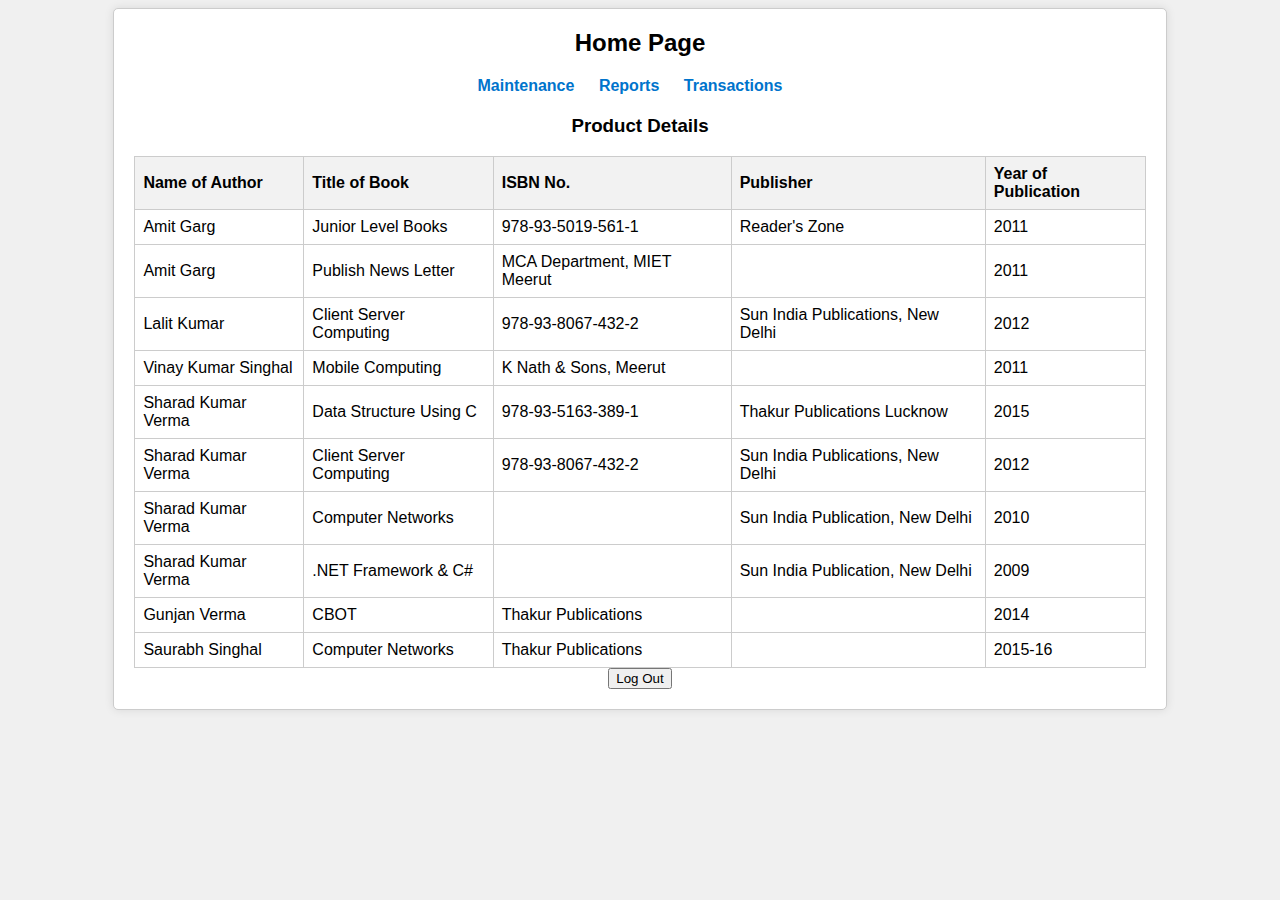
<file: admin.html>
<!DOCTYPE html>
<html>
<head>
    <link rel="stylesheet" type="text/css" href="style.css">
</head>
<body>
    <div class="admin-container">
        <h2>Home Page</h2>
        <div class="menu">
            <ul>
                <li><a href="maintenance.html">Maintenance</a></li>
                <li><a href="reports.html">Reports</a></li>
                <li><a href="transactions.html">Transactions</a></li>
            </ul>
        </div>
        <div class="product-details">
            <h3>Product Details</h3>
            <table>
            <tr>
                <th>Name of Author</th>
                <th>Title of Book</th>
                <th>ISBN No.</th>
                <th>Publisher</th>
                <th>Year of Publication</th>
            </tr>
            <tr>
                <td>Amit Garg</td>
                <td>Junior Level Books</td>
                <td>978-93-5019-561-1</td>
                <td>Reader's Zone</td>
                <td>2011</td>
            </tr>
            <tr>
                <td>Amit Garg</td>
                <td>Publish News Letter</td>
                <td>MCA Department, MIET Meerut</td>
                <td></td>
                <td>2011</td>
            </tr>
            <tr>
                <td>Lalit Kumar</td>
                <td>Client Server Computing</td>
                <td>978-93-8067-432-2</td>
                <td>Sun India Publications, New Delhi</td>
                <td>2012</td>
            </tr>
            <tr>
                <td>Vinay Kumar Singhal</td>
                <td>Mobile Computing</td>
                <td>K Nath & Sons, Meerut</td>
                <td></td>
                <td>2011</td>
            </tr>
            <tr>
                <td>Sharad Kumar Verma</td>
                <td>Data Structure Using C</td>
                <td>978-93-5163-389-1</td>
                <td>Thakur Publications Lucknow</td>
                <td>2015</td>
            </tr>
            <tr>
                <td>Sharad Kumar Verma</td>
                <td>Client Server Computing</td>
                <td>978-93-8067-432-2</td>
                <td>Sun India Publications, New Delhi</td>
                <td>2012</td>
            </tr>
            <tr>
                <td>Sharad Kumar Verma</td>
                <td>Computer Networks</td>
                <td></td>
                <td>Sun India Publication, New Delhi</td>
                <td>2010</td>
            </tr>
            <tr>
                <td>Sharad Kumar Verma</td>
                <td>.NET Framework & C#</td>
                <td></td>
                <td>Sun India Publication, New Delhi</td>
                <td>2009</td>
            </tr>
            <tr>
                <td>Gunjan Verma</td>
                <td>CBOT</td>
                <td>Thakur Publications</td>
                <td></td>
                <td>2014</td>
            </tr>
            <tr>
                <td>Saurabh Singhal</td>
                <td>Computer Networks</td>
                <td>Thakur Publications</td>
                <td></td>
                <td>2015-16</td>
            </tr>
        </table>
        </div>
        <div class="logout">
            <button id="logout-button">Log Out</button>
        </div>
    </div>

    <script>
        // JavaScript code for handling the logout action
        document.getElementById('logout-button').addEventListener('click', () => {
            // You can add code to handle the logout process here
            // For example, redirect the user to a logout page or perform a logout action
            alert('You have been logged out.');
            window.location.href = "index.html";
        });
    </script>
</body>
</html>
</file>
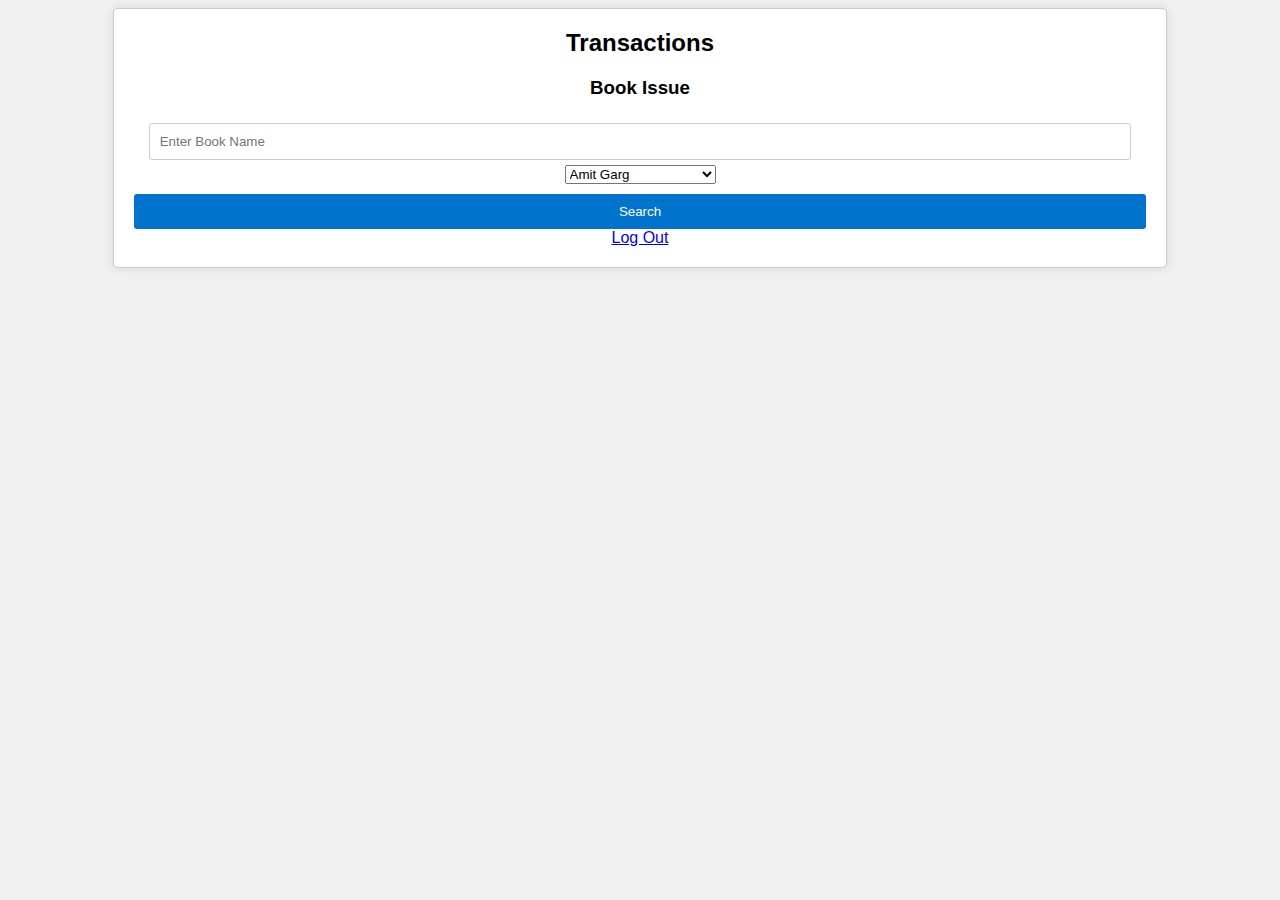
<file: is-book-available.html>
<!DOCTYPE html>
<html>
<head>
    <link rel="stylesheet" type="text/css" href="style.css">
</head>
<body>
    <div class="admin-container">
        <h2>Transactions</h2>
        <div class="book-issue">
            <h3> Book Issue</h3>
            <input type="text" id="book-name" placeholder="Enter Book Name">
            <select id="author-dropdown">
                <option value="Amit Garg">Amit Garg</option>
                <option value="Lalit Kumar">Lalit Kumar</option>
                <option value="Vinay Kumar Singhal">Vinay Kumar Singhal</option>
                <option value="Sharad Kumar Verma">Sharad Kumar Verma</option>
                <option value="Gunjan Verma">Gunjan Verma</option>
                <option value="Saurabh Singhal">Saurabh Singhal</option>
            </select>
        </div>
        <input type="button" value="Search" id="search-button">
        <div class="results" id="results">
            <!-- Results will be displayed here -->
        </div>
        <div class="logout">
            <a href="index.html">Log Out</a>
        </div>
    </div>
    <script >// JavaScript code for handling the search action
const searchButton = document.getElementById('search-button');
searchButton.addEventListener('click', () => {
    // Get the values entered by the user
    const bookName = document.getElementById('book-name').value;
    const author = document.getElementById('author-dropdown').value;

    // For the purpose of this example, let's assume the book is found
    // and display the results

    if (bookName && author) {
        const resultsDiv = document.getElementById('results');
        resultsDiv.innerHTML = `
            <h3>Search Results</h3>
            <table>
                <tr>
                    <th>Title of Book</th>
                    <th>Author</th>
                    <th>ISBN No.</th>
                    <th>Publisher</th>
                    <th>Year of Publication</th>
                    <th>Available</th>
                    <th>Select</th>
                </tr>
                <tr>
                    <td>Introduction to Computer</td>
                    <td>Amit Garg</td>
                    <td>978-93-5019-561-1</td>
                    <td>Reader's Zone</td>
                    <td>2011</td>
                    <td>Yes</td>
                    <td><input type="radio" name="book-select"></td>
                </tr>
                <tr>
                    <td>Publish News Letter</td>
                    <td>Amit Garg</td>
                    <td>MCA Department, MIET Meerut</td>
                    <td>2011</td>
                    <td>No</td>
                    <td><input type="radio" name="book-select"></td>
                </tr>
                <!-- Add more data here as needed -->
            </table>`;
    } else {
        alert('Please enter valid search criteria.');
    }
});
</script>
</body>
</html>
</file>
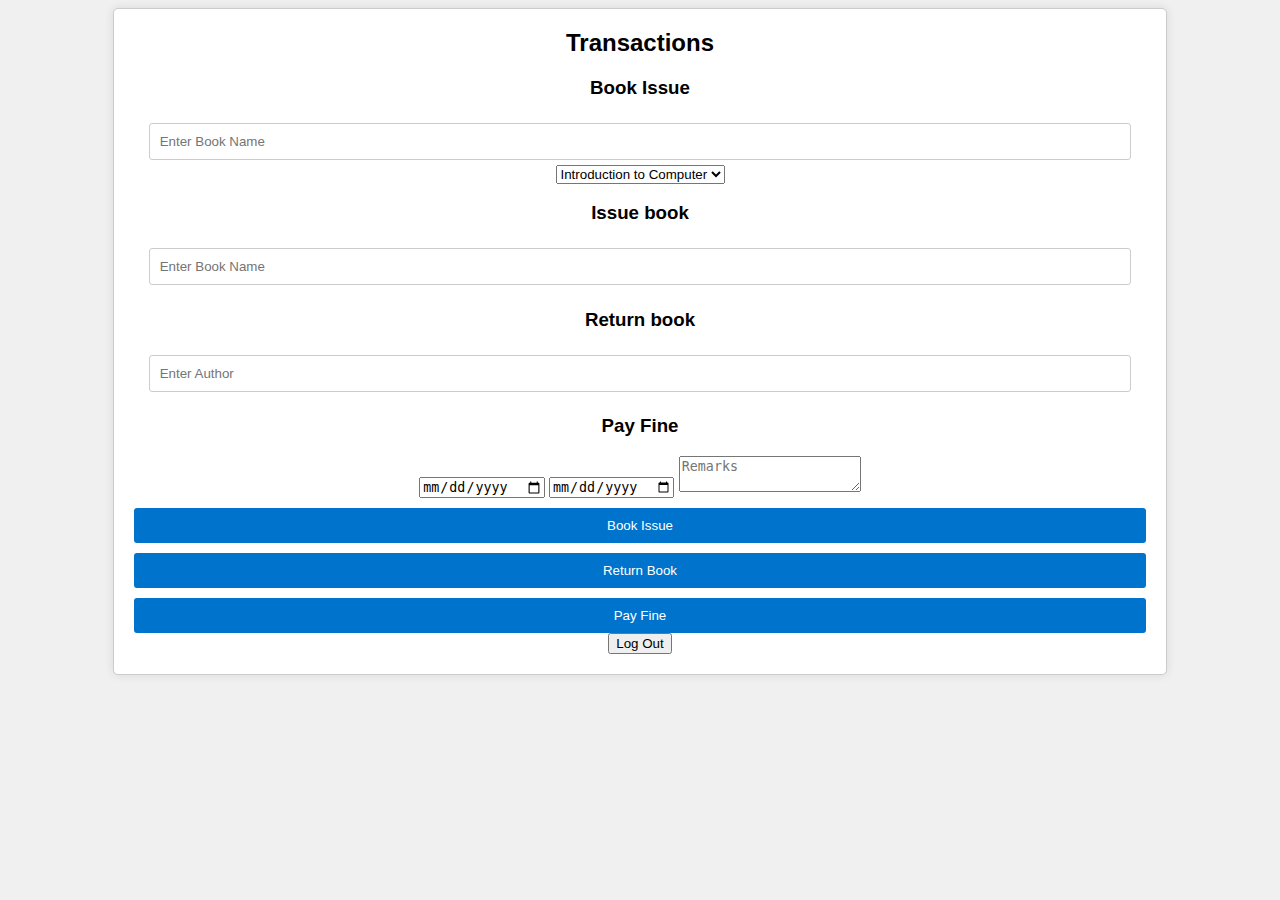
<file: issue-book.html>
<!DOCTYPE html>
<html>
<head>
    <link rel="stylesheet" type="text/css" href="style.css">
</head>
<body>
    <div class="admin-container">
        <h2>Transactions</h2>
        <div class="book-availability">
            <h3>Book Issue</h3>
            <input type="text" id="book-name" placeholder="Enter Book Name">
            <select id="book-category">
                <option value="Introduction to Computer">Introduction to Computer</option>
                <option value="Client Server Computing">Client Server Computing</option>
                <option value="Mobile Computing">Mobile Computing</option>
                <option value="Data Structure Using C">Data Structure Using C</option>
                <option value="Computer Networks">Computer Networks</option>
                <option value=".NET Framework & C#">.NET Framework & C#</option>
                <option value="CBOT">CBOT</option>
                <option value="Computer Networks">Computer Networks</option>
            </select>
        </div>
        <div class="issue-book">
            <h3>Issue book</h3>
            <input type="text" id="issue-book-name" placeholder="Enter Book Name">
        </div>
        <div class="return-book">
            <h3>Return book</h3>
            <input type="text" id="return-author-name" placeholder="Enter Author">
        </div>
        <div class="pay-fine">
            <h3>Pay Fine</h3>
            <input type="date" id="issue-date" placeholder="Issue Date">
            <input type="date" id="return-date" placeholder="Return Date">
            <textarea id="remarks" placeholder="Remarks"></textarea>
        </div>
        <input type="button" value="Book Issue" id="book-issue">
        <input type="button" value="Return Book" id="return-book">
        <input type="button" value="Pay Fine" id="pay-fine">
        <div class="logout">
            <button id="logout-button">Log Out</button>
        </div>
    </div>
    <script>
        // JavaScript code for handling book availability and transactions
        const bookIssueButton = document.getElementById('book-issue');
        const returnBookButton = document.getElementById('return-book');
        const payFineButton = document.getElementById('pay-fine');

        bookIssueButton.addEventListener('click', () => {
            const bookName = document.getElementById('issue-book-name').value;
            if (bookName) {
                // Add code to handle book issue
                alert('Book issued successfully.');
            } else {
                alert('Please enter a book name.');
            }
        });

        returnBookButton.addEventListener('click', () => {
            const authorName = document.getElementById('return-author-name').value;
            if (authorName) {
                // Add code to handle book return
                alert('Book returned successfully.');
            } else {
                alert('Please enter an author name.');
            }
        });

        payFineButton.addEventListener('click', () => {
            const issueDate = document.getElementById('issue-date').value;
            const returnDate = document.getElementById('return-date').value;

            if (issueDate && returnDate) {
                // Add code to handle fine payment
                alert('Fine payment processed.');
            } else {
                alert('Please enter both issue date and return date.');
            }
        });

        // JavaScript code for handling the logout action
        document.getElementById('logout-button').addEventListener('click', () => {
            // You can add code to handle the logout process here
            // For example, redirect the user to a logout page or perform a logout action
            alert('You have been logged out.');
            window.location.href = "index.html";
        });
    </script>
</body>
</html>
</file>
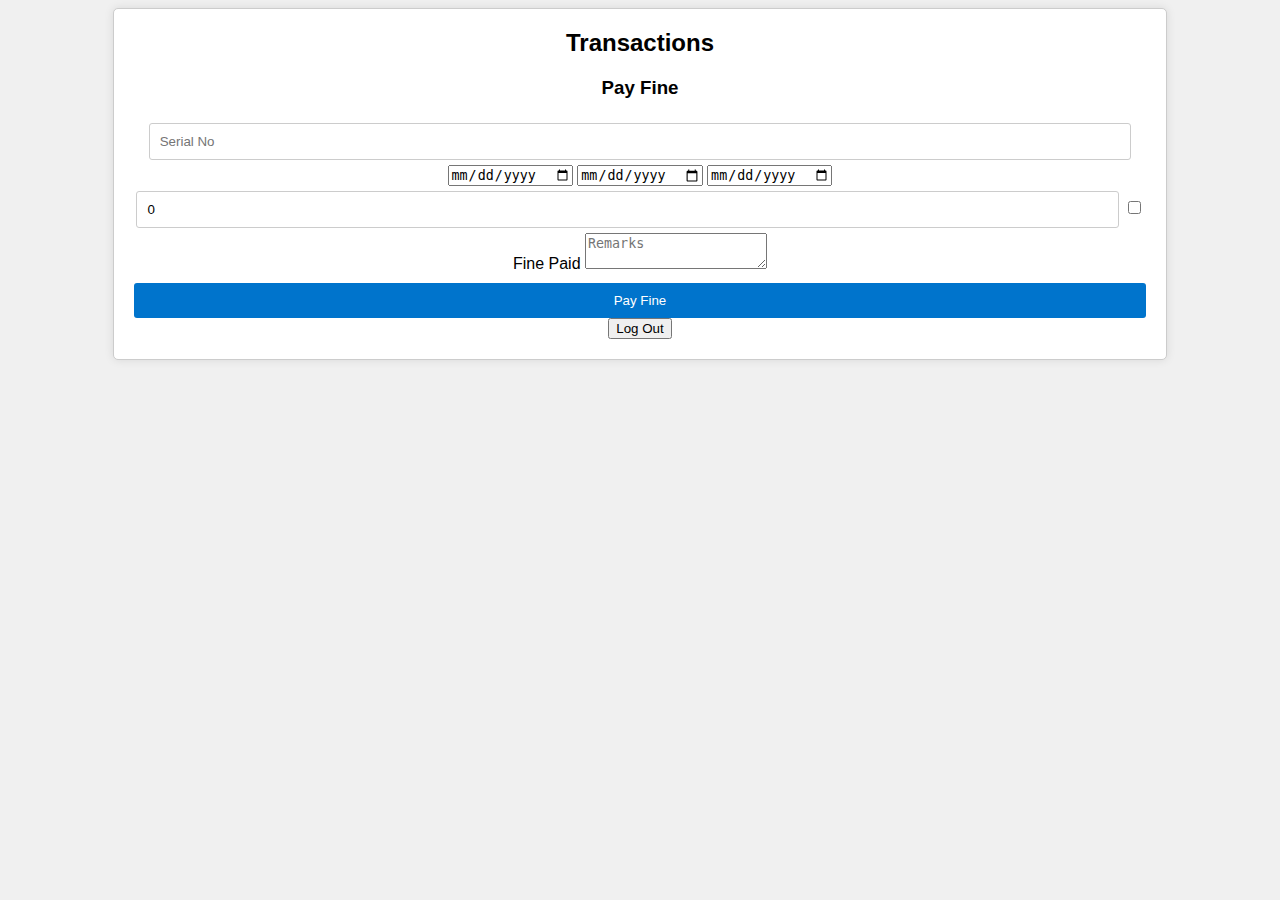
<file: pay-fine.html>
<!DOCTYPE html>
<html>
<head>
    <link rel="stylesheet" type="text/css" href="style.css">
</head>
<body>
    <div class="admin-container">
        <h2>Transactions</h2>
        <div class="book-availability">
            <h3>Pay Fine</h3>
            <input type="text" id="pay-serial-number" placeholder="Serial No">
            <input type="date" id="pay-issue-date" placeholder="Issue Date">
            <input type="date" id="pay-return-date" placeholder="Return Date">
            <input type="date" id="pay-actual-return-date" placeholder="Actual Return Date">
            <input type="text" id="fine-calculated" value="0" readonly>
            <input type="checkbox" id="fine-paid">
            <label for="fine-paid">Fine Paid</label>
            <textarea id="pay-remarks" placeholder="Remarks"></textarea>
        </div>
        <input type="button" value="Pay Fine" id="pay-fine">
        <div class="logout">
            <button id="logout-button">Log Out</button>
        </div>


    </div>
    <script >
        // JavaScript code for handling fine payment
const payFineButton = document.getElementById('pay-fine');
payFineButton.addEventListener('click', () => {
    // Get the values entered by the user
    const serialNumber = document.getElementById('pay-serial-number').value;
    const issueDate = document.getElementById('pay-issue-date').value;
    const returnDate = document.getElementById('pay-return-date').value;
    const actualReturnDate = document.getElementById('pay-actual-return-date').value;
    const fineCalculated = document.getElementById('fine-calculated').value;
    const finePaid = document.getElementById('fine-paid').checked;
    const remarks = document.getElementById('pay-remarks').value;

    // Perform any necessary fine calculation logic here
    // You can calculate the fine based on the dates, and other factors

    if (finePaid) {
        alert(`Fine payment processed.\nSerial No: ${serialNumber}\nIssue Date: ${issueDate}\nReturn Date: ${returnDate}\nActual Return Date: ${actualReturnDate}\nFine Calculated: ${fineCalculated}\nRemarks: ${remarks}`);
    } else {
        alert('Fine payment not completed. Please check the "Fine Paid" checkbox.');
    }
});

        // JavaScript code for handling the logout action
        document.getElementById('logout-button').addEventListener('click', () => {
            // You can add code to handle the logout process here
            // For example, redirect the user to a logout page or perform a logout action
            alert('You have been logged out.');
            window.location.href = "index.html";
        });

    </script>
</body>
</html>
</file>
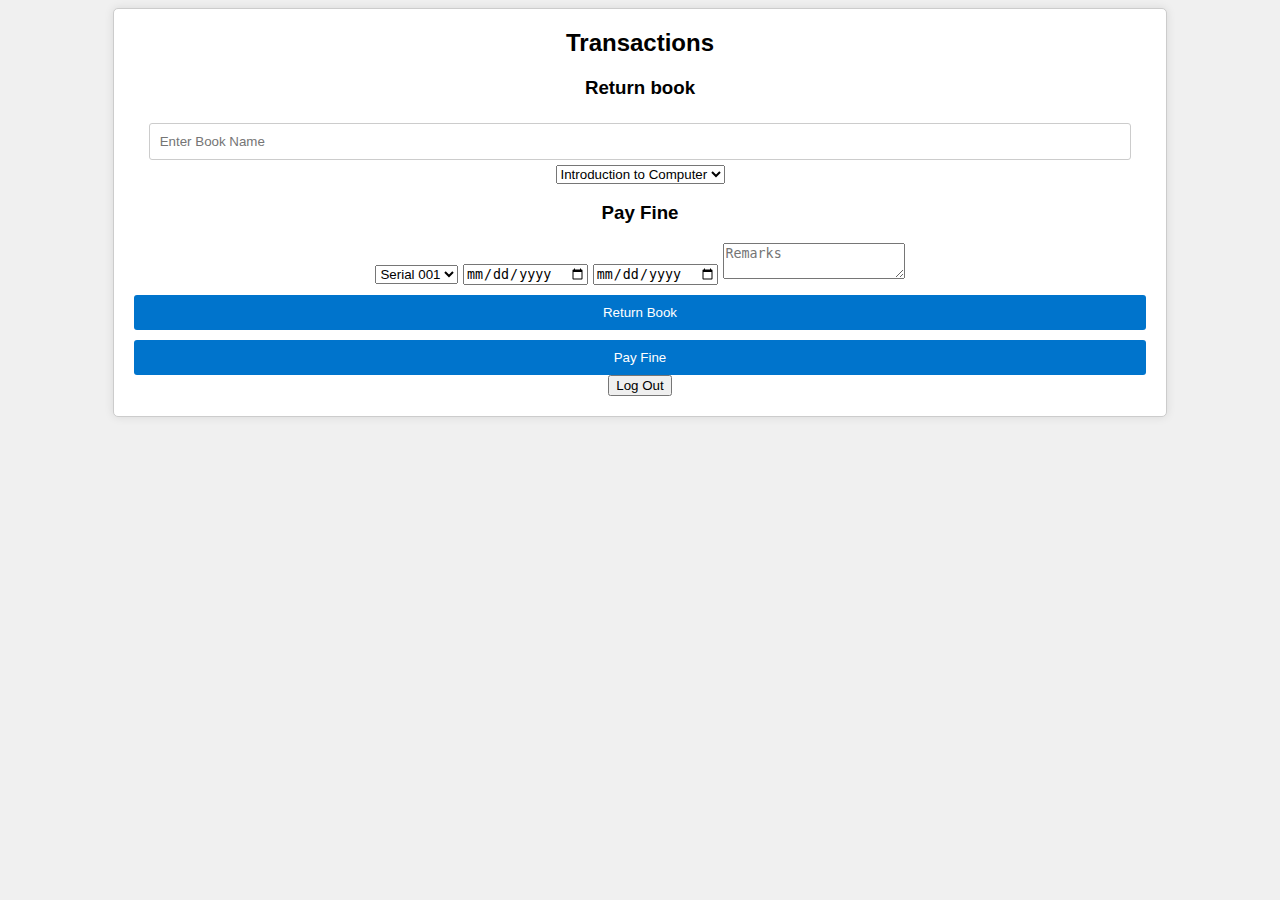
<file: return-book.html>
<!DOCTYPE html>
<html>
<head>
    <link rel="stylesheet" type="text/css" href="style.css">
</head>
<body>
    <div class="admin-container">
        <h2>Transactions</h2>
        <div class="return-book">
            <h3>Return book</h3>
            <input type="text" id="return-book-name" placeholder="Enter Book Name">
            <select id="return-book-category">
                <option value="Introduction to Computer">Introduction to Computer</option>
                <option value="Client Server Computing">Client Server Computing</option>
                <option value="Mobile Computing">Mobile Computing</option>
                <option value="Data Structure Using C">Data Structure Using C</option>
            </select>
        </div>
        <div class="pay-fine">
            <h3>Pay Fine</h3>
            <select id="serial-no">
                <option value="Serial 001">Serial 001</option>
                <option value="Serial 002">Serial 002</option>
                <option value="Serial 003">Serial 003</option>
            </select>
            <input type="date" id="issue-date" placeholder="Issue Date">
            <input type="date" id="return-date" placeholder="Return Date">
            <textarea id="remarks" placeholder="Remarks"></textarea>
        </div>
        <input type="button" value="Return Book" id="return-book-button">
        <input type="button" value="Pay Fine" id="pay-fine-button">
        <div class="logout">
            <button id="logout-button">Log Out</button>
        </div>
    </div>
    <script>
        // JavaScript code for handling the "Return Book" and "Pay Fine" sections
        const returnBookButton = document.getElementById('return-book-button');
        const payFineButton = document.getElementById('pay-fine-button');

        returnBookButton.addEventListener('click', () => {
            const bookName = document.getElementById('return-book-name').value;
            const bookCategory = document.getElementById('return-book-category').value;
            if (bookName && bookCategory) {
                // Add code to handle book return
                alert('Book returned successfully.');
            } else {
                alert('Please enter both book name and category.');
            }
        });

        payFineButton.addEventListener('click', () => {
            const serialNo = document.getElementById('serial-no').value;
            const issueDate = document.getElementById('issue-date').value;
            const returnDate = document.getElementById('return-date').value;

            if (serialNo && issueDate && returnDate) {
                // Add code to handle fine payment
                alert('Fine payment processed.');
            } else {
                alert('Please fill in all the required fields.');
            }
        });

        // JavaScript code for handling the logout action
        document.getElementById('logout-button').addEventListener('click', () => {
            // You can add code to handle the logout process here
            // For example, redirect the user to a logout page or perform a logout action
            alert('You have been logged out.');
            window.location.href = "index.html";
        });
    </script>
</body>
</html>
</file>
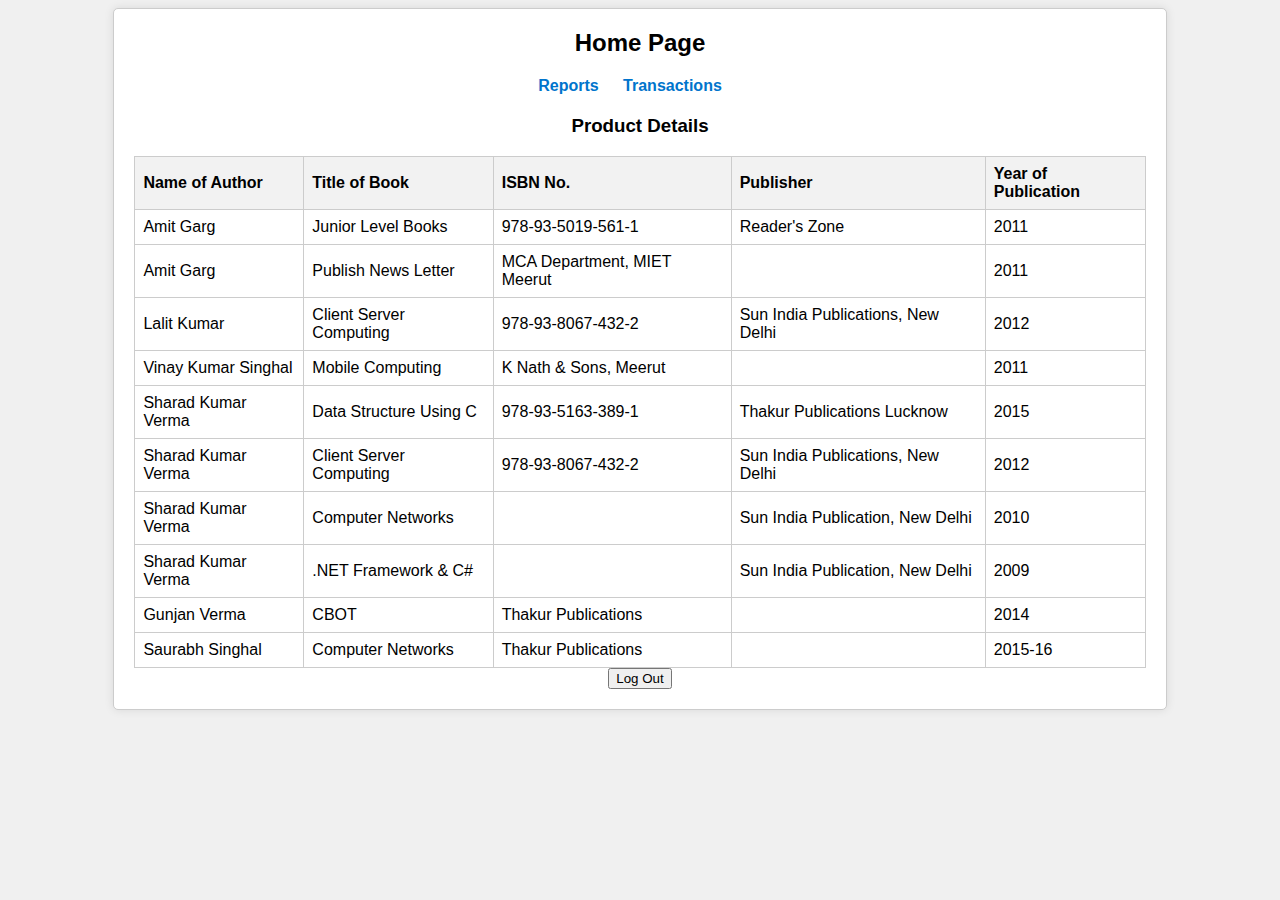
<file: user.html>
<!DOCTYPE html>
<html>
<head>
    <link rel="stylesheet" type="text/css" href="style.css">
</head>
<body>
    <div class="admin-container">
        <h2>Home Page</h2>
        <div class="menu">
            <ul>
                <li><a href="reports.html">Reports</a></li>
                <li><a href="transactions.html">Transactions</a></li>
            </ul>
        </div>
        <div class="product-details">
            <h3>Product Details</h3>
            <table>
            <tr>
                <th>Name of Author</th>
                <th>Title of Book</th>
                <th>ISBN No.</th>
                <th>Publisher</th>
                <th>Year of Publication</th>
            </tr>
            <tr>
                <td>Amit Garg</td>
                <td>Junior Level Books</td>
                <td>978-93-5019-561-1</td>
                <td>Reader's Zone</td>
                <td>2011</td>
            </tr>
            <tr>
                <td>Amit Garg</td>
                <td>Publish News Letter</td>
                <td>MCA Department, MIET Meerut</td>
                <td></td>
                <td>2011</td>
            </tr>
            <tr>
                <td>Lalit Kumar</td>
                <td>Client Server Computing</td>
                <td>978-93-8067-432-2</td>
                <td>Sun India Publications, New Delhi</td>
                <td>2012</td>
            </tr>
            <tr>
                <td>Vinay Kumar Singhal</td>
                <td>Mobile Computing</td>
                <td>K Nath & Sons, Meerut</td>
                <td></td>
                <td>2011</td>
            </tr>
            <tr>
                <td>Sharad Kumar Verma</td>
                <td>Data Structure Using C</td>
                <td>978-93-5163-389-1</td>
                <td>Thakur Publications Lucknow</td>
                <td>2015</td>
            </tr>
            <tr>
                <td>Sharad Kumar Verma</td>
                <td>Client Server Computing</td>
                <td>978-93-8067-432-2</td>
                <td>Sun India Publications, New Delhi</td>
                <td>2012</td>
            </tr>
            <tr>
                <td>Sharad Kumar Verma</td>
                <td>Computer Networks</td>
                <td></td>
                <td>Sun India Publication, New Delhi</td>
                <td>2010</td>
            </tr>
            <tr>
                <td>Sharad Kumar Verma</td>
                <td>.NET Framework & C#</td>
                <td></td>
                <td>Sun India Publication, New Delhi</td>
                <td>2009</td>
            </tr>
            <tr>
                <td>Gunjan Verma</td>
                <td>CBOT</td>
                <td>Thakur Publications</td>
                <td></td>
                <td>2014</td>
            </tr>
            <tr>
                <td>Saurabh Singhal</td>
                <td>Computer Networks</td>
                <td>Thakur Publications</td>
                <td></td>
                <td>2015-16</td>
            </tr>
        </table>
        </div>
        <div class="logout">
            <button id="logout-button">Log Out</button>
        </div>
    </div>

    <script>
        // JavaScript code for handling the logout action
        document.getElementById('logout-button').addEventListener('click', () => {
            // You can add code to handle the logout process here
            // For example, redirect the user to a logout page or perform a logout action
            alert('You have been logged out.');
            window.location.href = "index.html";
        });
    </script>
</body>
</html>
</file>
<file: style.css>
body {
    font-family: Arial, sans-serif;
    background-color: #f0f0f0;
    text-align: center;
}

.login-container {
    width: 400px;
    margin: 0 auto;
    padding: 20px;
    background-color: #fff;
    border: 1px solid #ccc;
    border-radius: 5px;
}

form {
    text-align: left;
}

input[type="text"],
input[type="password"] {
    width: 95%;
    padding: 10px;
    margin: 5px 0;
    border: 1px solid #ccc;
    border-radius: 3px;
}

input[type="button"] {
    width: 100%;
    padding: 10px;
    margin-top: 10px;
    background-color: #0074cc;
    color: #fff;
    border: none;
    border-radius: 3px;
    cursor: pointer;
}

input[type="button"]:hover {
    background-color: #0056a9;
}


/*admin page*/
body {
    font-family: Arial, sans-serif;
    background-color: #f0f0f0;
    text-align: center;
}

.admin-container {
    width: 80%;
    margin: 0 auto;
    padding: 20px;
    background-color: #fff;
    border: 1px solid #ccc;
    border-radius: 5px;
    box-shadow: 0 0 10px rgba(0, 0, 0, 0.1);
}

h2 {
    margin-top: 0;
}

.menu ul {
    list-style: none;
    padding: 0;
}

.menu li {
    display: inline;
    margin-right: 20px;
}

.menu a {
    text-decoration: none;
    color: #0074cc;
    font-weight: bold;
    transition: color 0.3s;
}

.menu a:hover {
    color: #0056a9;
}

.product-details {
    margin-top: 20px;
}

table {
    width: 100%;
    border-collapse: collapse;
}

th, td {
    border: 1px solid #ccc;
    padding: 8px;
    text-align: left;
}

th {
    background-color: #f2f2f2;
}
</file>
